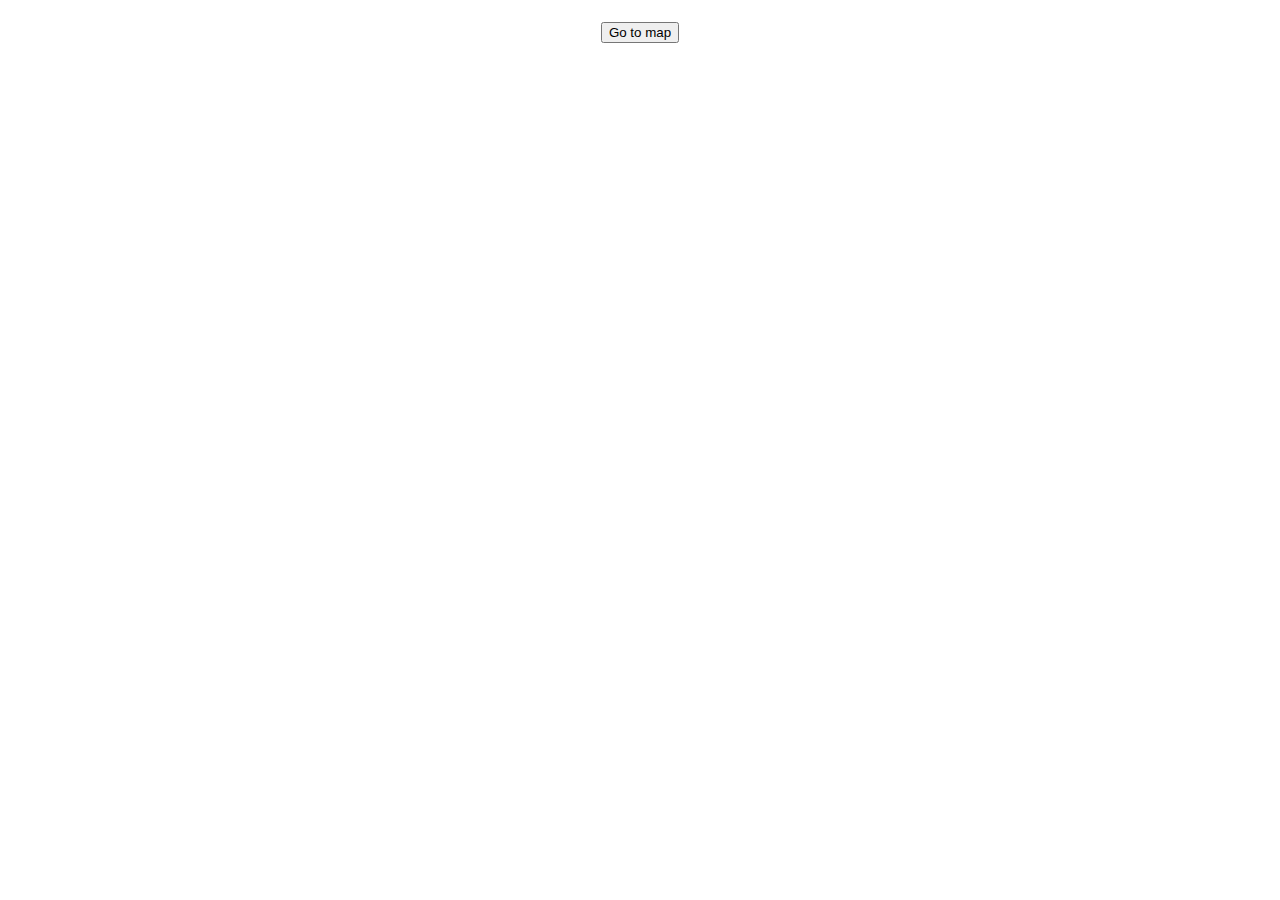
<file: index.html>
<!DOCTYPE html>
<html lang="en">
    <head>
        <meta charset="utf-8">
        <title>pangea</title>
        <link rel="stylesheet" type="text/css" href="/style/style.css">
    <style>
        body, html {
            height: 100%;
            margin: 0;
            font-family: "lacuna", 'Calibri', sans-serif;
        }
        /* .container {
            position: relative;
            width: 50%;
        } */
        .container img {
            width: 100%;
            height: auto; 
        } */ */
        .bg-image {
            height: 100%; 
            background-position: center;
            background-repeat: no-repeat;
            background-size: cover;
            -webkit-filter: brightness(75%); 
            filter: brightness(75%);
        }
        .img1 { background-image: url("images/pangea.jpg");}
        .bg-h1 {
            color: white;
            font-weight: bold;
            font-size: 80px;
            position: fixed;
            top: 15%;
            left: 50%;
            transform: translate(-50%, -50%);
            z-index: 2;
            padding: 20px;
            text-align: center;
            white-space: nowrap;
        }
        .btn {
            position: absolute;
            top: 50%;
            /* margin-top: 50px; */
            left: 50%;
            transform: translate(-50%, -50%);
            -ms-transform: translate(-50%,-50%);
            background-color: #555;
            color:white;
            padding: 18px 24px;
            border: none;
            outline: none;
            background-color: #f1f1f1;
            cursor: pointer;
            font-size: 18px;
            border-radius: 5px;
            z-index: 2;
        }
    </style>
    </head>
    <body>
        <div class="bg-h1">PANGEA</div>
        <div class="bg-image img1"></div> -->
        <div class="button"></div> -->
        <a href='https://hackpangea.github.io/map'><button>Go to map</button></a> -->
        <!-- <div class="container">
            <div class="bh-h1">PANGEA</div>
            <img img1=img1>
            <button class="btn">Go to map</button>
        </div> -->
        <!-- </div> -->
    </body>
</html>
</file>
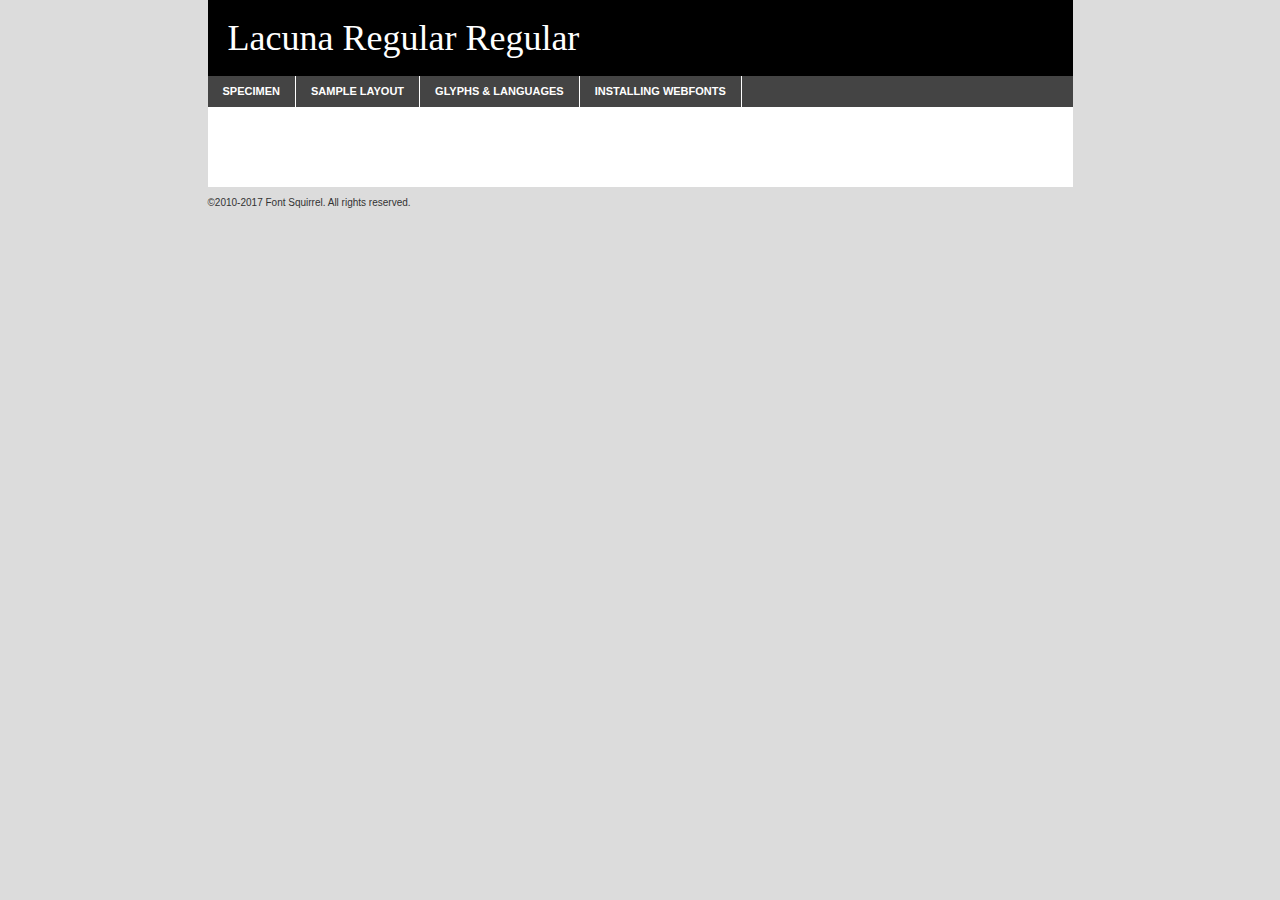
<file: style/webfontkit/lacurg__-demo.html>
<!DOCTYPE html PUBLIC "-//W3C//DTD XHTML 1.0 Transitional//EN"
	"http://www.w3.org/TR/xhtml1/DTD/xhtml1-transitional.dtd">

<html xmlns="http://www.w3.org/1999/xhtml" xml:lang="en" lang="en">
<head>
	<meta http-equiv="Content-Type" content="text/html; charset=utf-8" />
	<script src="http://ajax.googleapis.com/ajax/libs/jquery/1.7.2/jquery.min.js" type="text/javascript" charset="utf-8"></script>
	<script type="text/javascript">
	(function($){$.fn.easyTabs=function(option){var param=jQuery.extend({fadeSpeed:"fast",defaultContent:1,activeClass:'active'},option);$(this).each(function(){var thisId="#"+this.id;if(param.defaultContent==''){param.defaultContent=1;}
	if(typeof param.defaultContent=="number")
	{var defaultTab=$(thisId+" .tabs li:eq("+(param.defaultContent-1)+") a").attr('href').substr(1);}else{var defaultTab=param.defaultContent;}
	$(thisId+" .tabs li a").each(function(){var tabToHide=$(this).attr('href').substr(1);$("#"+tabToHide).addClass('easytabs-tab-content');});hideAll();changeContent(defaultTab);function hideAll(){$(thisId+" .easytabs-tab-content").hide();}
	function changeContent(tabId){hideAll();$(thisId+" .tabs li").removeClass(param.activeClass);$(thisId+" .tabs li a[href=#"+tabId+"]").closest('li').addClass(param.activeClass);if(param.fadeSpeed!="none")
	{$(thisId+" #"+tabId).fadeIn(param.fadeSpeed);}else{$(thisId+" #"+tabId).show();}}
	$(thisId+" .tabs li").click(function(){var tabId=$(this).find('a').attr('href').substr(1);changeContent(tabId);return false;});});}})(jQuery);
	</script>
	<link rel="stylesheet" href="specimen_files/specimen_stylesheet.css" type="text/css" charset="utf-8" />
	<link rel="stylesheet" href="stylesheet.css" type="text/css" charset="utf-8" />

	<style type="text/css">
					body{
				font-family: 'lacuna_regularregular';
							}
		</style>

	<title>Lacuna Regular Regular Specimen</title>
	
	
	<script type="text/javascript" charset="utf-8">
		$(document).ready(function() {
			$('#container').easyTabs({defaultContent:1});
		});
	</script>
</head>

<body>
<div id="container">
	<div id="header">
		Lacuna Regular Regular	</div>
	<ul class="tabs">
		<li><a href="#specimen">Specimen</a></li>
		<li><a href="#layout">Sample Layout</a></li>
				<li><a href="#glyphs">Glyphs &amp; Languages</a></li>
		<li><a href="#installing">Installing Webfonts</a></li>
		
	</ul>
	
	<div id="main_content">

		
			<div id="specimen">
		
				<div class="section">
					<div class="grid12 firstcol">
						<div class="huge">AaBb</div>
					</div>
				</div>
		
				<div class="section">
					<div class="glyph_range">A&#x200B;B&#x200b;C&#x200b;D&#x200b;E&#x200b;F&#x200b;G&#x200b;H&#x200b;I&#x200b;J&#x200b;K&#x200b;L&#x200b;M&#x200b;N&#x200b;O&#x200b;P&#x200b;Q&#x200b;R&#x200b;S&#x200b;T&#x200b;U&#x200b;V&#x200b;W&#x200b;X&#x200b;Y&#x200b;Z&#x200b;a&#x200b;b&#x200b;c&#x200b;d&#x200b;e&#x200b;f&#x200b;g&#x200b;h&#x200b;i&#x200b;j&#x200b;k&#x200b;l&#x200b;m&#x200b;n&#x200b;o&#x200b;p&#x200b;q&#x200b;r&#x200b;s&#x200b;t&#x200b;u&#x200b;v&#x200b;w&#x200b;x&#x200b;y&#x200b;z&#x200b;1&#x200b;2&#x200b;3&#x200b;4&#x200b;5&#x200b;6&#x200b;7&#x200b;8&#x200b;9&#x200b;0&#x200b;&amp;&#x200b;.&#x200b;,&#x200b;?&#x200b;!&#x200b;&#64;&#x200b;(&#x200b;)&#x200b;#&#x200b;$&#x200b;%&#x200b;*&#x200b;+&#x200b;-&#x200b;=&#x200b;:&#x200b;;</div>
				</div>
				<div class="section">
					<div class="grid12 firstcol">
						<table class="sample_table">
							<tr><td>10</td><td class="size10">abcdefghijklmnopqrstuvwxyzABCDEFGHIJKLMNOPQRSTUVWXYZ0123456789abcdefghijklmnopqrstuvwxyzABCDEFGHIJKLMNOPQRSTUVWXYZ0123456789abcdefghijklmnopqrstuvwxyzABCDEFGHIJKLMNOPQRSTUVWXYZ</td></tr>
							<tr><td>11</td><td class="size11">abcdefghijklmnopqrstuvwxyzABCDEFGHIJKLMNOPQRSTUVWXYZ0123456789abcdefghijklmnopqrstuvwxyzABCDEFGHIJKLMNOPQRSTUVWXYZ0123456789abcdefghijklmnopqrstuvwxyzABCDEFGHIJKLMNOPQRSTUVWXYZ</td></tr>
							<tr><td>12</td><td class="size12">abcdefghijklmnopqrstuvwxyzABCDEFGHIJKLMNOPQRSTUVWXYZ0123456789abcdefghijklmnopqrstuvwxyzABCDEFGHIJKLMNOPQRSTUVWXYZ0123456789abcdefghijklmnopqrstuvwxyzABCDEFGHIJKLMNOPQRSTUVWXYZ</td></tr>
							<tr><td>13</td><td class="size13">abcdefghijklmnopqrstuvwxyzABCDEFGHIJKLMNOPQRSTUVWXYZ0123456789abcdefghijklmnopqrstuvwxyzABCDEFGHIJKLMNOPQRSTUVWXYZ0123456789abcdefghijklmnopqrstuvwxyzABCDEFGHIJKLMNOPQRSTUVWXYZ</td></tr>
							<tr><td>14</td><td class="size14">abcdefghijklmnopqrstuvwxyzABCDEFGHIJKLMNOPQRSTUVWXYZ0123456789abcdefghijklmnopqrstuvwxyzABCDEFGHIJKLMNOPQRSTUVWXYZ0123456789abcdefghijklmnopqrstuvwxyzABCDEFGHIJKLMNOPQRSTUVWXYZ</td></tr>
							<tr><td>16</td><td class="size16">abcdefghijklmnopqrstuvwxyzABCDEFGHIJKLMNOPQRSTUVWXYZ0123456789abcdefghijklmnopqrstuvwxyzABCDEFGHIJKLMNOPQRSTUVWXYZ</td></tr>
							<tr><td>18</td><td class="size18">abcdefghijklmnopqrstuvwxyzABCDEFGHIJKLMNOPQRSTUVWXYZ0123456789abcdefghijklmnopqrstuvwxyzABCDEFGHIJKLMNOPQRSTUVWXYZ</td></tr>
							<tr><td>20</td><td class="size20">abcdefghijklmnopqrstuvwxyzABCDEFGHIJKLMNOPQRSTUVWXYZ0123456789abcdefghijklmnopqrstuvwxyzABCDEFGHIJKLMNOPQRSTUVWXYZ</td></tr>
							<tr><td>24</td><td class="size24">abcdefghijklmnopqrstuvwxyzABCDEFGHIJKLMNOPQRSTUVWXYZ0123456789abcdefghijklmnopqrstuvwxyzABCDEFGHIJKLMNOPQRSTUVWXYZ</td></tr>
							<tr><td>30</td><td class="size30">abcdefghijklmnopqrstuvwxyzABCDEFGHIJKLMNOPQRSTUVWXYZ0123456789abcdefghijklmnopqrstuvwxyzABCDEFGHIJKLMNOPQRSTUVWXYZ</td></tr>
							<tr><td>36</td><td class="size36">abcdefghijklmnopqrstuvwxyzABCDEFGHIJKLMNOPQRSTUVWXYZ0123456789abcdefghijklmnopqrstuvwxyzABCDEFGHIJKLMNOPQRSTUVWXYZ</td></tr>
							<tr><td>48</td><td class="size48">abcdefghijklmnopqrstuvwxyzABCDEFGHIJKLMNOPQRSTUVWXYZ0123456789abcdefghijklmnopqrstuvwxyzABCDEFGHIJKLMNOPQRSTUVWXYZ</td></tr>
							<tr><td>60</td><td class="size60">abcdefghijklmnopqrstuvwxyzABCDEFGHIJKLMNOPQRSTUVWXYZ0123456789abcdefghijklmnopqrstuvwxyzABCDEFGHIJKLMNOPQRSTUVWXYZ</td></tr>
							<tr><td>72</td><td class="size72">abcdefghijklmnopqrstuvwxyzABCDEFGHIJKLMNOPQRSTUVWXYZ0123456789abcdefghijklmnopqrstuvwxyzABCDEFGHIJKLMNOPQRSTUVWXYZ</td></tr>
							<tr><td>90</td><td class="size90">abcdefghijklmnopqrstuvwxyzABCDEFGHIJKLMNOPQRSTUVWXYZ0123456789abcdefghijklmnopqrstuvwxyzABCDEFGHIJKLMNOPQRSTUVWXYZ</td></tr>
						</table>
				
					</div>
			
				</div>
		
		
		
								<div class="section" id="bodycomparison">


										<div id="xheight">
				<div class="fontbody">&#x25FC;&#x25FC;&#x25FC;&#x25FC;&#x25FC;&#x25FC;&#x25FC;&#x25FC;&#x25FC;&#x25FC;&#x25FC;&#x25FC;&#x25FC;&#x25FC;&#x25FC;&#x25FC;&#x25FC;&#x25FC;&#x25FC;&#x25FC;&#x25FC;&#x25FC;&#x25FC;&#x25FC;&#x25FC;&#x25FC;&#x25FC;&#x25FC;&#x25FC;&#x25FC;&#x25FC;&#x25FC;&#x25FC;&#x25FC;&#x25FC;&#x25FC;&#x25FC;&#x25FC;&#x25FC;&#x25FC;&#x25FC;&#x25FC;&#x25FC;&#x25FC;&#x25FC;&#x25FC;&#x25FC;&#x25FC;&#x25FC;&#x25FC;&#x25FC;&#x25FC;&#x25FC;&#x25FC;&#x25FC;&#x25FC;&#x25FC;&#x25FC;&#x25FC;&#x25FC;&#x25FC;&#x25FC;&#x25FC;&#x25FC;&#x25FC;&#x25FC;&#x25FC;&#x25FC;&#x25FC;&#x25FC;&#x25FC;&#x25FC;&#x25FC;&#x25FC;&#x25FC;&#x25FC;&#x25FC;&#x25FC;&#x25FC;&#x25FC;&#x25FC;&#x25FC;&#x25FC;&#x25FC;&#x25FC;&#x25FC;&#x25FC;&#x25FC;&#x25FC;&#x25FC;&#x25FC;&#x25FC;&#x25FC;&#x25FC;&#x25FC;&#x25FC;&#x25FC;&#x25FC;&#x25FC;body</div><div class="arialbody">body</div><div class="verdanabody">body</div><div class="georgiabody">body</div></div>
										<div class="fontbody" style="z-index:1">
											body<span>Lacuna Regular Regular</span>
										</div>
										<div class="arialbody" style="z-index:1">
											body<span>Arial</span>
										</div>
										<div class="verdanabody" style="z-index:1">
											body<span>Verdana</span>
										</div>
										<div class="georgiabody" style="z-index:1">
											body<span>Georgia</span>
										</div>



								</div>
		
		
				<div class="section psample psample_row1" id="">
					
					<div class="grid2 firstcol">
						<p class="size10"><span>10.</span>Aenean lacinia bibendum nulla sed consectetur. Fusce dapibus, tellus ac cursus commodo, tortor mauris condimentum nibh, ut fermentum massa justo sit amet risus. Nullam id dolor id nibh ultricies vehicula ut id elit. Cum sociis natoque penatibus et magnis dis parturient montes, nascetur ridiculus mus. Nulla vitae elit libero, a pharetra augue.</p>
			
					</div>
					<div class="grid3">
						<p class="size11"><span>11.</span>Aenean lacinia bibendum nulla sed consectetur. Fusce dapibus, tellus ac cursus commodo, tortor mauris condimentum nibh, ut fermentum massa justo sit amet risus. Nullam id dolor id nibh ultricies vehicula ut id elit. Cum sociis natoque penatibus et magnis dis parturient montes, nascetur ridiculus mus. Nulla vitae elit libero, a pharetra augue.</p>
			
					</div>
					<div class="grid3">
						<p class="size12"><span>12.</span>Aenean lacinia bibendum nulla sed consectetur. Fusce dapibus, tellus ac cursus commodo, tortor mauris condimentum nibh, ut fermentum massa justo sit amet risus. Nullam id dolor id nibh ultricies vehicula ut id elit. Cum sociis natoque penatibus et magnis dis parturient montes, nascetur ridiculus mus. Nulla vitae elit libero, a pharetra augue.</p>
			
					</div>
					<div class="grid4">
						<p class="size13"><span>13.</span>Aenean lacinia bibendum nulla sed consectetur. Fusce dapibus, tellus ac cursus commodo, tortor mauris condimentum nibh, ut fermentum massa justo sit amet risus. Nullam id dolor id nibh ultricies vehicula ut id elit. Cum sociis natoque penatibus et magnis dis parturient montes, nascetur ridiculus mus. Nulla vitae elit libero, a pharetra augue.</p>
			
					</div>
					<div class="white_blend"></div>
					
				</div>
				<div class="section psample psample_row2" id="">
					<div class="grid3 firstcol">
						<p class="size14"><span>14.</span>Aenean lacinia bibendum nulla sed consectetur. Fusce dapibus, tellus ac cursus commodo, tortor mauris condimentum nibh, ut fermentum massa justo sit amet risus. Nullam id dolor id nibh ultricies vehicula ut id elit. Cum sociis natoque penatibus et magnis dis parturient montes, nascetur ridiculus mus. Nulla vitae elit libero, a pharetra augue.</p>
			
					</div>
					<div class="grid4">
						<p class="size16"><span>16.</span>Aenean lacinia bibendum nulla sed consectetur. Fusce dapibus, tellus ac cursus commodo, tortor mauris condimentum nibh, ut fermentum massa justo sit amet risus. Nullam id dolor id nibh ultricies vehicula ut id elit. Cum sociis natoque penatibus et magnis dis parturient montes, nascetur ridiculus mus. Nulla vitae elit libero, a pharetra augue.</p>
			
					</div>
					<div class="grid5">
						<p class="size18"><span>18.</span>Aenean lacinia bibendum nulla sed consectetur. Fusce dapibus, tellus ac cursus commodo, tortor mauris condimentum nibh, ut fermentum massa justo sit amet risus. Nullam id dolor id nibh ultricies vehicula ut id elit. Cum sociis natoque penatibus et magnis dis parturient montes, nascetur ridiculus mus. Nulla vitae elit libero, a pharetra augue.</p>
			
					</div>

					<div class="white_blend"></div>

				</div>
				
				<div class="section psample psample_row3" id="">
					<div class="grid5 firstcol">
						<p class="size20"><span>20.</span>Aenean lacinia bibendum nulla sed consectetur. Fusce dapibus, tellus ac cursus commodo, tortor mauris condimentum nibh, ut fermentum massa justo sit amet risus. Nullam id dolor id nibh ultricies vehicula ut id elit. Cum sociis natoque penatibus et magnis dis parturient montes, nascetur ridiculus mus. Nulla vitae elit libero, a pharetra augue.</p>
					</div>
					<div class="grid7">
						<p class="size24"><span>24.</span>Aenean lacinia bibendum nulla sed consectetur. Fusce dapibus, tellus ac cursus commodo, tortor mauris condimentum nibh, ut fermentum massa justo sit amet risus. Nullam id dolor id nibh ultricies vehicula ut id elit. Cum sociis natoque penatibus et magnis dis parturient montes, nascetur ridiculus mus. Nulla vitae elit libero, a pharetra augue.</p>
					</div>
					
					<div class="white_blend"></div>
					
				</div>
				
				<div class="section psample psample_row4" id="">
					<div class="grid12 firstcol">
						<p class="size30"><span>30.</span>Aenean lacinia bibendum nulla sed consectetur. Fusce dapibus, tellus ac cursus commodo, tortor mauris condimentum nibh, ut fermentum massa justo sit amet risus. Nullam id dolor id nibh ultricies vehicula ut id elit. Cum sociis natoque penatibus et magnis dis parturient montes, nascetur ridiculus mus. Nulla vitae elit libero, a pharetra augue.</p>
					</div>
					<div class="white_blend"></div>
					
				</div>
				
				
				
				<div class="section psample psample_row1 fullreverse">
					<div class="grid2 firstcol">
						<p class="size10"><span>10.</span>Aenean lacinia bibendum nulla sed consectetur. Fusce dapibus, tellus ac cursus commodo, tortor mauris condimentum nibh, ut fermentum massa justo sit amet risus. Nullam id dolor id nibh ultricies vehicula ut id elit. Cum sociis natoque penatibus et magnis dis parturient montes, nascetur ridiculus mus. Nulla vitae elit libero, a pharetra augue.</p>
			
					</div>
					<div class="grid3">
						<p class="size11"><span>11.</span>Aenean lacinia bibendum nulla sed consectetur. Fusce dapibus, tellus ac cursus commodo, tortor mauris condimentum nibh, ut fermentum massa justo sit amet risus. Nullam id dolor id nibh ultricies vehicula ut id elit. Cum sociis natoque penatibus et magnis dis parturient montes, nascetur ridiculus mus. Nulla vitae elit libero, a pharetra augue.</p>
			
					</div>
					<div class="grid3">
						<p class="size12"><span>12.</span>Aenean lacinia bibendum nulla sed consectetur. Fusce dapibus, tellus ac cursus commodo, tortor mauris condimentum nibh, ut fermentum massa justo sit amet risus. Nullam id dolor id nibh ultricies vehicula ut id elit. Cum sociis natoque penatibus et magnis dis parturient montes, nascetur ridiculus mus. Nulla vitae elit libero, a pharetra augue.</p>
			
					</div>
					<div class="grid4">
						<p class="size13"><span>13.</span>Aenean lacinia bibendum nulla sed consectetur. Fusce dapibus, tellus ac cursus commodo, tortor mauris condimentum nibh, ut fermentum massa justo sit amet risus. Nullam id dolor id nibh ultricies vehicula ut id elit. Cum sociis natoque penatibus et magnis dis parturient montes, nascetur ridiculus mus. Nulla vitae elit libero, a pharetra augue.</p>
			
					</div>
					<div class="black_blend"></div>
					
				</div>
				
				<div class="section psample psample_row2 fullreverse">
					<div class="grid3 firstcol">
						<p class="size14"><span>14.</span>Aenean lacinia bibendum nulla sed consectetur. Fusce dapibus, tellus ac cursus commodo, tortor mauris condimentum nibh, ut fermentum massa justo sit amet risus. Nullam id dolor id nibh ultricies vehicula ut id elit. Cum sociis natoque penatibus et magnis dis parturient montes, nascetur ridiculus mus. Nulla vitae elit libero, a pharetra augue.</p>
			
					</div>
					<div class="grid4">
						<p class="size16"><span>16.</span>Aenean lacinia bibendum nulla sed consectetur. Fusce dapibus, tellus ac cursus commodo, tortor mauris condimentum nibh, ut fermentum massa justo sit amet risus. Nullam id dolor id nibh ultricies vehicula ut id elit. Cum sociis natoque penatibus et magnis dis parturient montes, nascetur ridiculus mus. Nulla vitae elit libero, a pharetra augue.</p>
			
					</div>
					<div class="grid5">
						<p class="size18"><span>18.</span>Aenean lacinia bibendum nulla sed consectetur. Fusce dapibus, tellus ac cursus commodo, tortor mauris condimentum nibh, ut fermentum massa justo sit amet risus. Nullam id dolor id nibh ultricies vehicula ut id elit. Cum sociis natoque penatibus et magnis dis parturient montes, nascetur ridiculus mus. Nulla vitae elit libero, a pharetra augue.</p>
			
					</div>
					<div class="black_blend"></div>

				</div>
				
				<div class="section psample fullreverse psample_row3" id="">
					<div class="grid5 firstcol">
						<p class="size20"><span>20.</span>Aenean lacinia bibendum nulla sed consectetur. Fusce dapibus, tellus ac cursus commodo, tortor mauris condimentum nibh, ut fermentum massa justo sit amet risus. Nullam id dolor id nibh ultricies vehicula ut id elit. Cum sociis natoque penatibus et magnis dis parturient montes, nascetur ridiculus mus. Nulla vitae elit libero, a pharetra augue.</p>
					</div>
					<div class="grid7">
						<p class="size24"><span>24.</span>Aenean lacinia bibendum nulla sed consectetur. Fusce dapibus, tellus ac cursus commodo, tortor mauris condimentum nibh, ut fermentum massa justo sit amet risus. Nullam id dolor id nibh ultricies vehicula ut id elit. Cum sociis natoque penatibus et magnis dis parturient montes, nascetur ridiculus mus. Nulla vitae elit libero, a pharetra augue.</p>
					</div>
					
					<div class="black_blend"></div>
					
				</div>
				
				<div class="section psample fullreverse psample_row4" id="" style="border-bottom: 20px #000 solid;">
					<div class="grid12 firstcol">
						<p class="size30"><span>30.</span>Aenean lacinia bibendum nulla sed consectetur. Fusce dapibus, tellus ac cursus commodo, tortor mauris condimentum nibh, ut fermentum massa justo sit amet risus. Nullam id dolor id nibh ultricies vehicula ut id elit. Cum sociis natoque penatibus et magnis dis parturient montes, nascetur ridiculus mus. Nulla vitae elit libero, a pharetra augue.</p>
					</div>
					<div class="black_blend"></div>
					
				</div>
				
				
				
				
			</div>
			
			<div id="layout">
				
				<div class="section">
					
					<div class="grid12 firstcol">
						<h1>Lorem Ipsum Dolor</h1>
						<h2>Etiam porta sem malesuada magna mollis euismod</h2>
						
						<p class="byline">By <a href="#link">Aenean Lacinia</a></p>
					</div>
				</div>
				<div class="section">
					<div class="grid8 firstcol">
						<p class="large">Donec sed odio dui. Morbi leo risus, porta ac consectetur ac, vestibulum at eros. Fusce dapibus, tellus ac cursus commodo, tortor mauris condimentum nibh, ut fermentum massa justo sit amet risus. </p>

						
						<h3>Pellentesque ornare sem</h3>

						<p>Maecenas sed diam eget risus varius blandit sit amet non magna. Maecenas faucibus mollis interdum. Donec ullamcorper nulla non metus auctor fringilla. Nullam id dolor id nibh ultricies vehicula ut id elit. Nullam id dolor id nibh ultricies vehicula ut id elit. </p>

						<p>Aenean eu leo quam. Pellentesque ornare sem lacinia quam venenatis vestibulum. Lorem ipsum dolor sit amet, consectetur adipiscing elit. Cum sociis natoque penatibus et magnis dis parturient montes, nascetur ridiculus mus. </p>

						<p>Nulla vitae elit libero, a pharetra augue. Praesent commodo cursus magna, vel scelerisque nisl consectetur et. Aenean lacinia bibendum nulla sed consectetur. </p>

						<p>Nullam quis risus eget urna mollis ornare vel eu leo. Nullam quis risus eget urna mollis ornare vel eu leo. Maecenas sed diam eget risus varius blandit sit amet non magna. Donec ullamcorper nulla non metus auctor fringilla. </p>

						<h3>Cras mattis consectetur</h3>

						<p>Aenean eu leo quam. Pellentesque ornare sem lacinia quam venenatis vestibulum. Aenean lacinia bibendum nulla sed consectetur. Integer posuere erat a ante venenatis dapibus posuere velit aliquet. Cras mattis consectetur purus sit amet fermentum. </p>

						<p>Nullam id dolor id nibh ultricies vehicula ut id elit. Nullam quis risus eget urna mollis ornare vel eu leo. Cras mattis consectetur purus sit amet fermentum.</p>
					</div>
					
					<div class="grid4 sidebar">
						
						<div class="box reverse">
							<p class="last">Nullam quis risus eget urna mollis ornare vel eu leo. Donec ullamcorper nulla non metus auctor fringilla. Cras mattis consectetur purus sit amet fermentum. Sed posuere consectetur est at lobortis. Lorem ipsum dolor sit amet, consectetur adipiscing elit. </p>
						</div>
						
						<p class="caption">Maecenas sed diam eget risus varius.</p>

						<p>Vestibulum id ligula porta felis euismod semper. Integer posuere erat a ante venenatis dapibus posuere velit aliquet. Vestibulum id ligula porta felis euismod semper. Sed posuere consectetur est at lobortis. Maecenas sed diam eget risus varius blandit sit amet non magna. Fusce dapibus, tellus ac cursus commodo, tortor mauris condimentum nibh, ut fermentum massa justo sit amet risus. </p>

					

						<p>Duis mollis, est non commodo luctus, nisi erat porttitor ligula, eget lacinia odio sem nec elit. Aenean lacinia bibendum nulla sed consectetur. Vivamus sagittis lacus vel augue laoreet rutrum faucibus dolor auctor. Aenean lacinia bibendum nulla sed consectetur. Nullam quis risus eget urna mollis ornare vel eu leo. </p>

						<p>Praesent commodo cursus magna, vel scelerisque nisl consectetur et. Donec ullamcorper nulla non metus auctor fringilla. Maecenas faucibus mollis interdum. Fusce dapibus, tellus ac cursus commodo, tortor mauris condimentum nibh, ut fermentum massa justo sit amet risus. </p>

					</div>
				</div>
				
			</div>


			



		<div id="glyphs">
			<div class="section">
				<div class="grid12 firstcol">
			
				<h1>Language Support</h1>
				<p>The subset of Lacuna Regular Regular in this kit supports the following languages:<br />
			
					Albanian, Basque, Breton, Chamorro, English, Finnish, French, Frisian, Galician, German, Italian, Malagasy, Norwegian, Portuguese, Spanish, Swedish, Alsatian, Aragonese, Arapaho, Arrernte, Asturian, Aymara, Bislama, Cebuano, Corsican, Fijian, French_creole, Genoese, Gilbertese, Greenlandic, Haitian_creole, Hiligaynon, Hmong, Hopi, Ibanag, Iloko_ilokano, Indonesian, Interglossa_glosa, Interlingua, Irish_gaelic, Jerriais, Lojban, Lombard, Luxembourgeois, Manx, Mohawk, Norfolk_pitcairnese, Occitan, Oromo, Pangasinan, Papiamento, Piedmontese, Potawatomi, Rhaeto-romance, Romansh, Rotokas, Sami_lule, Samoan, Sardinian, Scots_gaelic, Seychelles_creole, Shona, Sicilian, Somali, Southern_ndebele, Swahili, Swati_swazi, Tagalog_filipino_pilipino, Tetum, Tok_pisin, Uyghur_latinized, Volapuk, Walloon, Warlpiri, Xhosa, Yapese, Zulu, Latinbasic, Ubasic, Demo				</p>
				<h1>Glyph Chart</h1>
				<p>The subset of Lacuna Regular Regular in this kit includes all the glyphs listed below. Unicode entities are included above each glyph to help you insert individual characters into your layout.</p>
				<div id="glyph_chart">
			
																				 <div><p>&amp;#13;</p>&#13;</div>
																				 <div><p>&amp;#32;</p>&#32;</div>
																				 <div><p>&amp;#33;</p>&#33;</div>
																				 <div><p>&amp;#34;</p>&#34;</div>
																				 <div><p>&amp;#35;</p>&#35;</div>
																				 <div><p>&amp;#36;</p>&#36;</div>
																				 <div><p>&amp;#37;</p>&#37;</div>
																				 <div><p>&amp;#38;</p>&#38;</div>
																				 <div><p>&amp;#39;</p>&#39;</div>
																				 <div><p>&amp;#40;</p>&#40;</div>
																				 <div><p>&amp;#41;</p>&#41;</div>
																				 <div><p>&amp;#42;</p>&#42;</div>
																				 <div><p>&amp;#43;</p>&#43;</div>
																				 <div><p>&amp;#44;</p>&#44;</div>
																				 <div><p>&amp;#45;</p>&#45;</div>
																				 <div><p>&amp;#46;</p>&#46;</div>
																				 <div><p>&amp;#47;</p>&#47;</div>
																				 <div><p>&amp;#48;</p>&#48;</div>
																				 <div><p>&amp;#49;</p>&#49;</div>
																				 <div><p>&amp;#50;</p>&#50;</div>
																				 <div><p>&amp;#51;</p>&#51;</div>
																				 <div><p>&amp;#52;</p>&#52;</div>
																				 <div><p>&amp;#53;</p>&#53;</div>
																				 <div><p>&amp;#54;</p>&#54;</div>
																				 <div><p>&amp;#55;</p>&#55;</div>
																				 <div><p>&amp;#56;</p>&#56;</div>
																				 <div><p>&amp;#57;</p>&#57;</div>
																				 <div><p>&amp;#58;</p>&#58;</div>
																				 <div><p>&amp;#59;</p>&#59;</div>
																				 <div><p>&amp;#60;</p>&#60;</div>
																				 <div><p>&amp;#61;</p>&#61;</div>
																				 <div><p>&amp;#62;</p>&#62;</div>
																				 <div><p>&amp;#63;</p>&#63;</div>
																				 <div><p>&amp;#64;</p>&#64;</div>
																				 <div><p>&amp;#65;</p>&#65;</div>
																				 <div><p>&amp;#66;</p>&#66;</div>
																				 <div><p>&amp;#67;</p>&#67;</div>
																				 <div><p>&amp;#68;</p>&#68;</div>
																				 <div><p>&amp;#69;</p>&#69;</div>
																				 <div><p>&amp;#70;</p>&#70;</div>
																				 <div><p>&amp;#71;</p>&#71;</div>
																				 <div><p>&amp;#72;</p>&#72;</div>
																				 <div><p>&amp;#73;</p>&#73;</div>
																				 <div><p>&amp;#74;</p>&#74;</div>
																				 <div><p>&amp;#75;</p>&#75;</div>
																				 <div><p>&amp;#76;</p>&#76;</div>
																				 <div><p>&amp;#77;</p>&#77;</div>
																				 <div><p>&amp;#78;</p>&#78;</div>
																				 <div><p>&amp;#79;</p>&#79;</div>
																				 <div><p>&amp;#80;</p>&#80;</div>
																				 <div><p>&amp;#81;</p>&#81;</div>
																				 <div><p>&amp;#82;</p>&#82;</div>
																				 <div><p>&amp;#83;</p>&#83;</div>
																				 <div><p>&amp;#84;</p>&#84;</div>
																				 <div><p>&amp;#85;</p>&#85;</div>
																				 <div><p>&amp;#86;</p>&#86;</div>
																				 <div><p>&amp;#87;</p>&#87;</div>
																				 <div><p>&amp;#88;</p>&#88;</div>
																				 <div><p>&amp;#89;</p>&#89;</div>
																				 <div><p>&amp;#90;</p>&#90;</div>
																				 <div><p>&amp;#91;</p>&#91;</div>
																				 <div><p>&amp;#92;</p>&#92;</div>
																				 <div><p>&amp;#93;</p>&#93;</div>
																				 <div><p>&amp;#94;</p>&#94;</div>
																				 <div><p>&amp;#95;</p>&#95;</div>
																				 <div><p>&amp;#96;</p>&#96;</div>
																				 <div><p>&amp;#97;</p>&#97;</div>
																				 <div><p>&amp;#98;</p>&#98;</div>
																				 <div><p>&amp;#99;</p>&#99;</div>
																				 <div><p>&amp;#100;</p>&#100;</div>
																				 <div><p>&amp;#101;</p>&#101;</div>
																				 <div><p>&amp;#102;</p>&#102;</div>
																				 <div><p>&amp;#103;</p>&#103;</div>
																				 <div><p>&amp;#104;</p>&#104;</div>
																				 <div><p>&amp;#105;</p>&#105;</div>
																				 <div><p>&amp;#106;</p>&#106;</div>
																				 <div><p>&amp;#107;</p>&#107;</div>
																				 <div><p>&amp;#108;</p>&#108;</div>
																				 <div><p>&amp;#109;</p>&#109;</div>
																				 <div><p>&amp;#110;</p>&#110;</div>
																				 <div><p>&amp;#111;</p>&#111;</div>
																				 <div><p>&amp;#112;</p>&#112;</div>
																				 <div><p>&amp;#113;</p>&#113;</div>
																				 <div><p>&amp;#114;</p>&#114;</div>
																				 <div><p>&amp;#115;</p>&#115;</div>
																				 <div><p>&amp;#116;</p>&#116;</div>
																				 <div><p>&amp;#117;</p>&#117;</div>
																				 <div><p>&amp;#118;</p>&#118;</div>
																				 <div><p>&amp;#119;</p>&#119;</div>
																				 <div><p>&amp;#120;</p>&#120;</div>
																				 <div><p>&amp;#121;</p>&#121;</div>
																				 <div><p>&amp;#122;</p>&#122;</div>
																				 <div><p>&amp;#123;</p>&#123;</div>
																				 <div><p>&amp;#124;</p>&#124;</div>
																				 <div><p>&amp;#125;</p>&#125;</div>
																				 <div><p>&amp;#126;</p>&#126;</div>
																				 <div><p>&amp;#160;</p>&#160;</div>
																				 <div><p>&amp;#161;</p>&#161;</div>
																				 <div><p>&amp;#162;</p>&#162;</div>
																				 <div><p>&amp;#163;</p>&#163;</div>
																				 <div><p>&amp;#164;</p>&#164;</div>
																				 <div><p>&amp;#165;</p>&#165;</div>
																				 <div><p>&amp;#167;</p>&#167;</div>
																				 <div><p>&amp;#168;</p>&#168;</div>
																				 <div><p>&amp;#169;</p>&#169;</div>
																				 <div><p>&amp;#170;</p>&#170;</div>
																				 <div><p>&amp;#171;</p>&#171;</div>
																				 <div><p>&amp;#172;</p>&#172;</div>
																				 <div><p>&amp;#173;</p>&#173;</div>
																				 <div><p>&amp;#174;</p>&#174;</div>
																				 <div><p>&amp;#175;</p>&#175;</div>
																				 <div><p>&amp;#176;</p>&#176;</div>
																				 <div><p>&amp;#177;</p>&#177;</div>
																				 <div><p>&amp;#180;</p>&#180;</div>
																				 <div><p>&amp;#181;</p>&#181;</div>
																				 <div><p>&amp;#182;</p>&#182;</div>
																				 <div><p>&amp;#183;</p>&#183;</div>
																				 <div><p>&amp;#184;</p>&#184;</div>
																				 <div><p>&amp;#186;</p>&#186;</div>
																				 <div><p>&amp;#187;</p>&#187;</div>
																				 <div><p>&amp;#191;</p>&#191;</div>
																				 <div><p>&amp;#192;</p>&#192;</div>
																				 <div><p>&amp;#193;</p>&#193;</div>
																				 <div><p>&amp;#194;</p>&#194;</div>
																				 <div><p>&amp;#195;</p>&#195;</div>
																				 <div><p>&amp;#196;</p>&#196;</div>
																				 <div><p>&amp;#197;</p>&#197;</div>
																				 <div><p>&amp;#198;</p>&#198;</div>
																				 <div><p>&amp;#199;</p>&#199;</div>
																				 <div><p>&amp;#200;</p>&#200;</div>
																				 <div><p>&amp;#201;</p>&#201;</div>
																				 <div><p>&amp;#202;</p>&#202;</div>
																				 <div><p>&amp;#203;</p>&#203;</div>
																				 <div><p>&amp;#204;</p>&#204;</div>
																				 <div><p>&amp;#205;</p>&#205;</div>
																				 <div><p>&amp;#206;</p>&#206;</div>
																				 <div><p>&amp;#207;</p>&#207;</div>
																				 <div><p>&amp;#209;</p>&#209;</div>
																				 <div><p>&amp;#210;</p>&#210;</div>
																				 <div><p>&amp;#211;</p>&#211;</div>
																				 <div><p>&amp;#212;</p>&#212;</div>
																				 <div><p>&amp;#213;</p>&#213;</div>
																				 <div><p>&amp;#214;</p>&#214;</div>
																				 <div><p>&amp;#216;</p>&#216;</div>
																				 <div><p>&amp;#217;</p>&#217;</div>
																				 <div><p>&amp;#218;</p>&#218;</div>
																				 <div><p>&amp;#219;</p>&#219;</div>
																				 <div><p>&amp;#220;</p>&#220;</div>
																				 <div><p>&amp;#223;</p>&#223;</div>
																				 <div><p>&amp;#224;</p>&#224;</div>
																				 <div><p>&amp;#225;</p>&#225;</div>
																				 <div><p>&amp;#226;</p>&#226;</div>
																				 <div><p>&amp;#227;</p>&#227;</div>
																				 <div><p>&amp;#228;</p>&#228;</div>
																				 <div><p>&amp;#229;</p>&#229;</div>
																				 <div><p>&amp;#230;</p>&#230;</div>
																				 <div><p>&amp;#231;</p>&#231;</div>
																				 <div><p>&amp;#232;</p>&#232;</div>
																				 <div><p>&amp;#233;</p>&#233;</div>
																				 <div><p>&amp;#234;</p>&#234;</div>
																				 <div><p>&amp;#235;</p>&#235;</div>
																				 <div><p>&amp;#236;</p>&#236;</div>
																				 <div><p>&amp;#237;</p>&#237;</div>
																				 <div><p>&amp;#238;</p>&#238;</div>
																				 <div><p>&amp;#239;</p>&#239;</div>
																				 <div><p>&amp;#241;</p>&#241;</div>
																				 <div><p>&amp;#242;</p>&#242;</div>
																				 <div><p>&amp;#243;</p>&#243;</div>
																				 <div><p>&amp;#244;</p>&#244;</div>
																				 <div><p>&amp;#245;</p>&#245;</div>
																				 <div><p>&amp;#246;</p>&#246;</div>
																				 <div><p>&amp;#247;</p>&#247;</div>
																				 <div><p>&amp;#248;</p>&#248;</div>
																				 <div><p>&amp;#249;</p>&#249;</div>
																				 <div><p>&amp;#250;</p>&#250;</div>
																				 <div><p>&amp;#251;</p>&#251;</div>
																				 <div><p>&amp;#252;</p>&#252;</div>
																				 <div><p>&amp;#255;</p>&#255;</div>
																				 <div><p>&amp;#338;</p>&#338;</div>
																				 <div><p>&amp;#339;</p>&#339;</div>
																				 <div><p>&amp;#376;</p>&#376;</div>
																				 <div><p>&amp;#710;</p>&#710;</div>
																				 <div><p>&amp;#732;</p>&#732;</div>
																				 <div><p>&amp;#8192;</p>&#8192;</div>
																				 <div><p>&amp;#8193;</p>&#8193;</div>
																				 <div><p>&amp;#8194;</p>&#8194;</div>
																				 <div><p>&amp;#8195;</p>&#8195;</div>
																				 <div><p>&amp;#8196;</p>&#8196;</div>
																				 <div><p>&amp;#8197;</p>&#8197;</div>
																				 <div><p>&amp;#8198;</p>&#8198;</div>
																				 <div><p>&amp;#8199;</p>&#8199;</div>
																				 <div><p>&amp;#8200;</p>&#8200;</div>
																				 <div><p>&amp;#8201;</p>&#8201;</div>
																				 <div><p>&amp;#8202;</p>&#8202;</div>
																				 <div><p>&amp;#8208;</p>&#8208;</div>
																				 <div><p>&amp;#8209;</p>&#8209;</div>
																				 <div><p>&amp;#8210;</p>&#8210;</div>
																				 <div><p>&amp;#8211;</p>&#8211;</div>
																				 <div><p>&amp;#8212;</p>&#8212;</div>
																				 <div><p>&amp;#8216;</p>&#8216;</div>
																				 <div><p>&amp;#8217;</p>&#8217;</div>
																				 <div><p>&amp;#8218;</p>&#8218;</div>
																				 <div><p>&amp;#8220;</p>&#8220;</div>
																				 <div><p>&amp;#8221;</p>&#8221;</div>
																				 <div><p>&amp;#8222;</p>&#8222;</div>
																				 <div><p>&amp;#8226;</p>&#8226;</div>
																				 <div><p>&amp;#8230;</p>&#8230;</div>
																				 <div><p>&amp;#8239;</p>&#8239;</div>
																				 <div><p>&amp;#8249;</p>&#8249;</div>
																				 <div><p>&amp;#8250;</p>&#8250;</div>
																				 <div><p>&amp;#8287;</p>&#8287;</div>
																				 <div><p>&amp;#8482;</p>&#8482;</div>
																				 <div><p>&amp;#9724;</p>&#9724;</div>
																																						</div>	
				</div>
		
		
			</div>
		</div>
		
		
		<div id="specs">
			
		</div>
	
		<div id="installing">
			<div class="section">
				<div class="grid7 firstcol">
					<h1>Installing Webfonts</h1>
					
					<p>Webfonts are supported by all major browser platforms but not all in the same way. There are currently four different font formats that must be included in order to target all browsers. This includes TTF, WOFF, EOT and SVG.</p>
					
					<h2>1. Upload your webfonts</h2>
					<p>You must upload your webfont kit to your website. They should be in or near the same directory as your CSS files.</p>
					
					<h2>2. Include the webfont stylesheet</h2>
					<p>A special CSS @font-face declaration helps the various browsers select the appropriate font it needs without causing you a bunch of headaches. Learn more about this syntax by reading the <a href="https://www.fontspring.com/blog/further-hardening-of-the-bulletproof-syntax">Fontspring blog post</a> about it. The code for it is as follows:</p>


<code>
@font-face{ 
	font-family: 'MyWebFont';
	src: url('WebFont.eot');
	src: url('WebFont.eot?#iefix') format('embedded-opentype'),
	     url('WebFont.woff') format('woff'),
	     url('WebFont.ttf') format('truetype'),
	     url('WebFont.svg#webfont') format('svg');
}
</code>

	<p>We've already gone ahead and generated the code for you. All you have to do is link to the stylesheet in your HTML, like this:</p>
	<code>&lt;link rel=&quot;stylesheet&quot; href=&quot;stylesheet.css&quot; type=&quot;text/css&quot; charset=&quot;utf-8&quot; /&gt;</code>

					<h2>3. Modify your own stylesheet</h2>
					<p>To take advantage of your new fonts, you must tell your stylesheet to use them. Look at the original @font-face declaration above and find the property called "font-family." The name linked there will be what you use to reference the font. Prepend that webfont name to the font stack in the "font-family" property, inside the selector you want to change. For example:</p>
<code>p { font-family: 'WebFont', Arial, sans-serif; }</code>

<h2>4. Test</h2>
<p>Getting webfonts to work cross-browser <em>can</em> be tricky. Use the information in the sidebar to help you if you find that fonts aren't loading in a particular browser.</p>
				</div>
				
				<div class="grid5 sidebar">
					<div class="box">
						<h2>Troubleshooting<br />Font-Face Problems</h2>
						<p>Having trouble getting your webfonts to load in your new website? Here are some tips to sort out what might be the problem.</p>

						<h3>Fonts not showing in any browser</h3>

						<p>This sounds like you need to work on the plumbing. You either did not upload the fonts to the correct directory, or you did not link the fonts properly in the CSS. If you've confirmed that all this is correct and you still have a problem, take a look at your .htaccess file and see if requests are getting intercepted.</p>

						<h3>Fonts not loading in iPhone or iPad</h3>

						<p>The most common problem here is that you are serving the fonts from an IIS server. IIS refuses to serve files that have unknown MIME types. If that is the case, you must set the MIME type for SVG to "image/svg+xml" in the server settings. Follow these instructions from Microsoft if you need help.</p>

						<h3>Fonts not loading in Firefox</h3>

						<p>The primary reason for this failure? You are still using a version Firefox older than 3.5. So upgrade already! If that isn't it, then you are very likely serving fonts from a different domain. Firefox requires that all font assets be served from the same domain. Lastly it is possible that you need to add WOFF to your list of MIME types (if you are serving via IIS.)</p>

						<h3>Fonts not loading in IE</h3>

						<p>Are you looking at Internet Explorer on an actual Windows machine or are you cheating by using a service like Adobe BrowserLab? Many of these screenshot services do not render @font-face for IE. Best to test it on a real machine.</p>

						<h3>Fonts not loading in IE9</h3>

						<p>IE9, like Firefox, requires that fonts be served from the same domain as the website. Make sure that is the case.</p>
					</div>
				</div>
			</div>
			
		</div>
	
	</div>
	<div id="footer">
		<p>&copy;2010-2017 Font Squirrel. All rights reserved.</p>
	</div>
</div>
</body>
</html>
</file>
<file: style/style.css>
html{
    background-color: white;
    font-family: 'lacuna', 'Courier New', sans-serif;
    color: white;
    text-align: center;
}
/* CUSTOM FONT */
@font-face {
    font-family: 'lacuna';
    src: url('/style/webfontkit/lacurg__-webfont.ttf') format('ttf'),
         url('/style/webfontkit/lacurg__-webfont.woff') format('woff');
    font-weight: normal;
    font-style: normal;

}
body{
    background-color: white;
}
.h1{
    text-align: center;
    font-size: 400%;
    background-color: white;
    color: white;
    font-family: 'lacuna', 'Courier New', sans-serif;
}
</file>
<file: style/webfontkit/stylesheet.css>
/*! Generated by Font Squirrel (https://www.fontsquirrel.com) on August 8, 2019 */

@font-face {
    font-family: 'lacuna';
    src: url('/style/webfontkit/lacurg__-webfont.ttf') format('ttf'),
         url('/style/webfontkit/lacurg__-webfont.woff') format('woff');
    font-weight: normal;
    font-style: normal;

}
</file>
<file: style/webfontkit/specimen_files/specimen_stylesheet.css>
@import url('grid_12-825-55-15.css');

/*  
	CSS Reset by Eric Meyer - Released under Public Domain
    http://meyerweb.com/eric/tools/css/reset/
*/
html, body, div, span, applet, object, iframe,
h1, h2, h3, h4, h5, h6, p, blockquote, pre,
a, abbr, acronym, address, big, cite, code,
del, dfn, em, font, img, ins, kbd, q, s, samp,
small, strike, strong, sub, sup, tt, var,
b, u, i, center, dl, dt, dd, ol, ul, li,
fieldset, form, label, legend, table, 
caption, tbody, tfoot, thead, tr, th, td 
                  {margin: 0;padding: 0;border: 0;outline: 0;
                  font-size: 100%;vertical-align: baseline;
                  background: transparent;}
body              {line-height: 1;}
ol, ul            {list-style: none;}
blockquote, q     {quotes: none;}
blockquote:before, blockquote:after,
q:before, q:after {content: '';	content: none;}
:focus            {outline: 0;}
ins               {text-decoration: none;}
del               {text-decoration: line-through;}
table             {border-collapse: collapse;border-spacing: 0;}




body {
	color: #000;
	background-color: #dcdcdc;
}

a {
	text-decoration: none;
	color: #1883ba;
}

h1{
	font-size: 32px;
	font-weight: normal;
	font-style: normal;
	margin-bottom: 18px;
}

h2{
	font-size: 18px;
}

#container {
	width: 865px;
	margin: 0px auto;
}


#header {
	padding: 20px;
	font-size: 36px;
	background-color: #000;
	color: #fff;
}

#header span {
	color: #666;
}
#main_content {
	background-color: #fff;
	padding: 60px 20px 20px;
}


#footer p {
	margin: 0;
	padding-top: 10px;
	padding-bottom: 50px;
	color: #333;
	font: 10px Arial, sans-serif;
}

.tabs {
	width: 100%;
	height: 31px;
	background-color: #444;
}
.tabs li {
	float:  left;
	margin: 0;
	overflow: hidden;
	background-color: #444;
}
.tabs li a {
	display: block;
	color: #fff;
	text-decoration: none;
	font: bold 11px/11px 'Arial';
	text-transform: uppercase;
	padding: 10px 15px;
	border-right: 1px solid #fff;
}

.tabs li a:hover {
		background-color: #00b3ff;

}

.tabs li.active a {
	color:  #000;
	background-color: #fff;
}



div.huge {
	
	font-size: 300px;
	line-height: 1em;
	padding: 0;
	letter-spacing: -.02em;
	overflow: hidden;
}
div.glyph_range {
	font-size: 72px;
	line-height: 1.1em;
}

.size10{ font-size: 10px; }
.size11{ font-size: 11px; }
.size12{ font-size: 12px; }
.size13{ font-size: 13px; }
.size14{ font-size: 14px; }
.size16{ font-size: 16px; }
.size18{ font-size: 18px; }
.size20{ font-size: 20px; }
.size24{ font-size: 24px; }
.size30{ font-size: 30px; }
.size36{ font-size: 36px; }
.size48{ font-size: 48px; }
.size60{ font-size: 60px; }
.size72{ font-size: 72px; }
.size90{ font-size: 90px; }


.psample_row1 {	height: 120px;}
.psample_row1 {	height: 120px;}
.psample_row2 {	height: 160px;}
.psample_row3 {	height: 160px;}
.psample_row4 {	height: 160px;}

.psample {
	overflow: hidden;
	position: relative;
}
.psample p {
	line-height: 1.3em;
	display: block;
	overflow: hidden;
	margin: 0;
}

.psample span {
	margin-right: .5em;
}

.white_blend {
	width: 100%;
	height: 61px;
	background-image: url([data-uri]);
	position: absolute;
	bottom: 0;
}
.black_blend {
	width: 100%;
	height: 61px;
	background-image: url([data-uri]);
	position: absolute;
	bottom: 0;
}
.fullreverse {
	background:  #000 !important;
	color:  #fff !important;
	margin-left: -20px;
	padding-left: 20px;
	margin-right: -20px;
	padding-right: 20px;
	padding: 20px;
	margin-bottom:0;
}


.sample_table td {
	padding-top: 3px;
	padding-bottom:5px;
	padding-left: 5px;
	vertical-align: middle;
	line-height: 1.2em;
}

.sample_table td:first-child {
	background-color: #eee;
	text-align: right;
	padding-right: 5px;
	padding-left: 0;
	padding: 5px;
	font: 11px/12px "Courier New", Courier, mono;
}

code {
	white-space: pre;
	background-color: #eee;
	display: block;
	padding: 10px;
	margin-bottom: 18px;
	overflow: auto;
}


.bottom,.last 	{margin-bottom:0 !important; padding-bottom:0 !important;}

.box  { 
  padding: 18px; 
  margin-bottom: 18px; 
  background: #eee; 
}

.reverse,.reversed { background:  #000 !important;color:  #fff !important; border: none !important;}

#bodycomparison {
	position: relative;
	overflow: hidden;
	font-size: 72px;
	height: 90px;
	white-space: nowrap;
}

#bodycomparison div{
	font-size: 72px;
	line-height: 90px;
	display: inline;
	margin: 0 15px 0 0;
	padding: 0;
}

#bodycomparison div span{
	font: 10px Arial;
	position: absolute;
	left: 0;
}
#xheight {
	float: none;
	position: absolute;
	color: #d9f3ff;
	font-size: 72px;
	line-height: 90px;
}

.fontbody {
 position: relative;
}
.arialbody{
	font-family: Arial;
	position: relative;
}
.verdanabody{
	font-family: Verdana;
	position: relative;
}
.georgiabody{
	font-family: Georgia;
	position: relative;
}

/* @group Layout page
 */

#layout h1 {
	font-size: 36px;
	line-height: 42px;
	font-weight: normal;
	font-style: normal;
}

#layout h2 {
	font-size: 24px;
	line-height: 23px;
	font-weight: normal;
	font-style: normal;
}

#layout h3 {
	font-size: 22px;
	line-height: 1.4em;
	margin-top: 1em;
	font-weight: normal;
	font-style: normal;
}


#layout p.byline {
	font-size: 12px;
	margin-top: 18px;
	line-height: 12px;
	margin-bottom: 0;
}
#layout p {
	font-size: 14px;
	line-height: 21px;
	margin-bottom: .5em;
}

#layout p.large{
	font-size: 18px;
	line-height: 26px;
}

#layout .sidebar p{
	font-size: 12px;
	line-height: 1.4em;
}

#layout p.caption {
	font-size: 10px;
	margin-top: -16px;
	margin-bottom: 18px;
}

/* @end */

/* @group Glyphs */

#glyph_chart div{
	background-color: #d9f3ff;
	color: black;
	float: left;
	font-size: 36px;
	height: 1.2em;
	line-height: 1.2em;
	margin-bottom: 1px;
	margin-right: 1px;
	text-align: center;
	width: 1.2em;
	position: relative;
	padding: .6em .2em .2em;
}

#glyph_chart div p {
	position: absolute;
	left: 0;
	top: 0;
	display: block;
	text-align: center;
	font: bold 9px Arial, sans-serif;
	background-color: #3a768f;
	width: 100%;
	color: #fff;
	padding: 2px 0;
}


#glyphs h1 {
	font-family: Arial, sans-serif;
}
/* @end */

/* @group Installing */

#installing {
	font: 13px Arial, sans-serif;
}

#installing p,
#glyphs p{
	line-height: 1.2em;
	margin-bottom: 18px;
	font: 13px Arial, sans-serif;
}



#installing h3{
	font-size: 15px;
	margin-top: 18px;
}

/* @end */

#rendering h1 {
	font-family: Arial, sans-serif;
}
.render_table td {
	font: 11px "Courier New", Courier, mono;
	vertical-align: middle;
}
</file>
